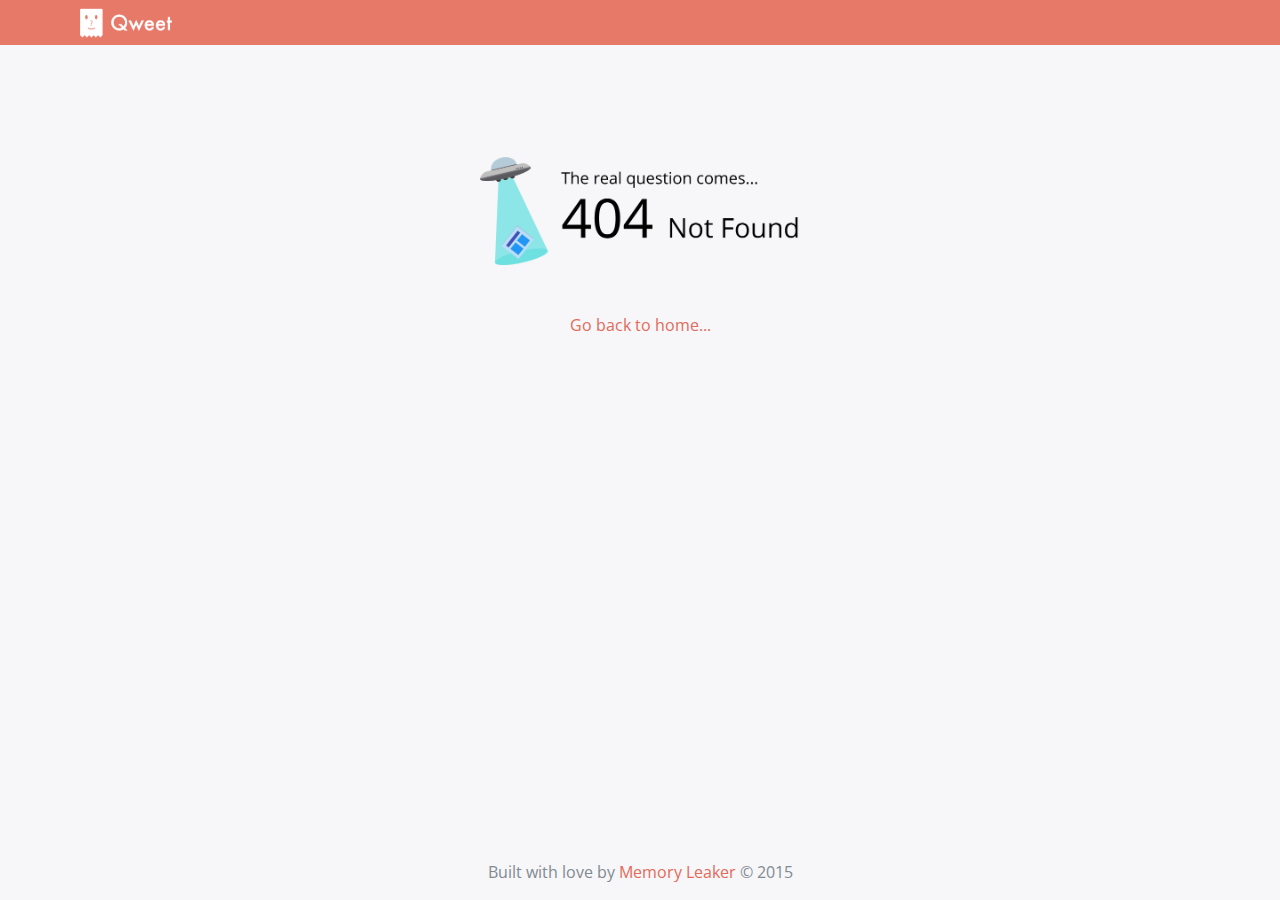
<file: index.html>
<!DOCTYPE html>
<html lang="en">
    <head>
        <meta charset="utf-8">
        <meta name="viewport" content="width=device-width, initial-scale=1, minimum-scale=1.0, maximum-scale=1.0">
        <meta http-equiv="x-ua-compatible" content="ie=edge">
        <title>Qweet</title>

        <meta name="description" content="Qweet is an anonymous question asking platform in the classroom context, supporting auto-suggestion, polling, class statistic, presentation mode, and many other awesome features. Open a room and start asking question now!">
        <meta name="keywords" content="question system, education tool, education software, class interaction, course, educational social media, anonymous, social network, social site, polling, classroom">
        <meta name="author" content="Memory Leaker">

        <!-- Google -->
        <meta name="google" content="notranslate" />

        <!-- Facebook -->
        <meta property="og:title" content="Qweet - ask questions without raising your hands" />
        <meta property="og:site_name" content="Qweet"/>
        <meta property="og:url" content="http://qweet.github.io" />
        <meta property="og:description" content="Qweet is an anonymous question asking platform in the classroom context, supporting auto-suggestion, polling, class statistic, presentation mode, and many other awesome features. Open a room and start asking question now!" />
        <meta property="article:publisher" content="https://www.facebook.com/Qweet-155906871428844" />
        <meta property="article:author" content="https://www.facebook.com/Qweet-155906871428844" />
        <meta property="og:image" content="http://qweet.github.io/img/og-image.png" />
        <meta property="og:image:width" content="1200" />
        <meta property="og:image:height" content="630" />
        <meta property="og:type" content="article" />
        <meta property="og:locale" content="en_US" />
        <meta property="og:locale:alternate" content="zh_HK" />

        <!-- Twitter -->
        <meta name="twitter:card" content="summary" />
        <meta name="twitter:site" content="@get_Qweet" />
        <meta name="twitter:title" content="Qweet - ask questions without raising your hands" />
        <meta name="twitter:description" content="Qweet is an anonymous question asking platform in the classroom context, supporting auto-suggestion, polling, class statistic, presentation mode, and many other awesome features. Open a room and start asking question now!" />
        <meta name="twitter:image" content="http://qweet.github.io/img/logotype.png" />

        <!-- Style -->
        <link rel="stylesheet" type="text/css" href="https://fonts.googleapis.com/css?family=Open+Sans:600,400,300,400italic,300italic">
        <link rel="stylesheet" href="https://maxcdn.bootstrapcdn.com/font-awesome/4.4.0/css/font-awesome.min.css">
        <link rel="stylesheet" href="/css/bundle.css">

        <!-- Prefetch -->
        <link rel="prefetch" href="/img/logotype.png">

        <!-- Favicon -->
        <link rel="apple-touch-icon" sizes="57x57" href="/favicon/apple-touch-icon-57x57.png">
        <link rel="apple-touch-icon" sizes="60x60" href="/favicon/apple-touch-icon-60x60.png">
        <link rel="apple-touch-icon" sizes="72x72" href="/favicon/apple-touch-icon-72x72.png">
        <link rel="apple-touch-icon" sizes="76x76" href="/favicon/apple-touch-icon-76x76.png">
        <link rel="apple-touch-icon" sizes="114x114" href="/favicon/apple-touch-icon-114x114.png">
        <link rel="apple-touch-icon" sizes="120x120" href="/favicon/apple-touch-icon-120x120.png">
        <link rel="apple-touch-icon" sizes="144x144" href="/favicon/apple-touch-icon-144x144.png">
        <link rel="apple-touch-icon" sizes="152x152" href="/favicon/apple-touch-icon-152x152.png">
        <link rel="apple-touch-icon" sizes="180x180" href="/favicon/apple-touch-icon-180x180.png">
        <link rel="icon" type="image/png" href="/favicon/favicon-32x32.png" sizes="32x32">
        <link rel="icon" type="image/png" href="/favicon/android-chrome-192x192.png" sizes="192x192">
        <link rel="icon" type="image/png" href="/favicon/favicon-96x96.png" sizes="96x96">
        <link rel="icon" type="image/png" href="/favicon/favicon-16x16.png" sizes="16x16">
        <link rel="manifest" href="/favicon/manifest.json">
        <link rel="mask-icon" href="/favicon/safari-pinned-tab.svg" color="#f26949">
        <meta name="msapplication-TileColor" content="#f26949">
        <meta name="msapplication-TileImage" content="/favicon/mstile-144x144.png">
        <meta name="theme-color" content="#f26949">

        <!-- Google Analytics -->
        <script>
            (function(i,s,o,g,r,a,m){i["GoogleAnalyticsObject"]=r;i[r]=i[r]||function(){
            (i[r].q=i[r].q||[]).push(arguments)},i[r].l=1*new Date();a=s.createElement(o),
            m=s.getElementsByTagName(o)[0];a.async=1;a.src=g;m.parentNode.insertBefore(a,m)
            })(window,document,"script","//www.google-analytics.com/analytics.js","ga");

            ga("create", "UA-69475895-1", "auto");
            ga("send", "pageview");
        </script>
    </head>
    <body>
        <div id="react-app" class="react-app"></div>
        <script type="text/javascript" src="/js/bundle.js"></script>
    </body>
</html>
</file>
